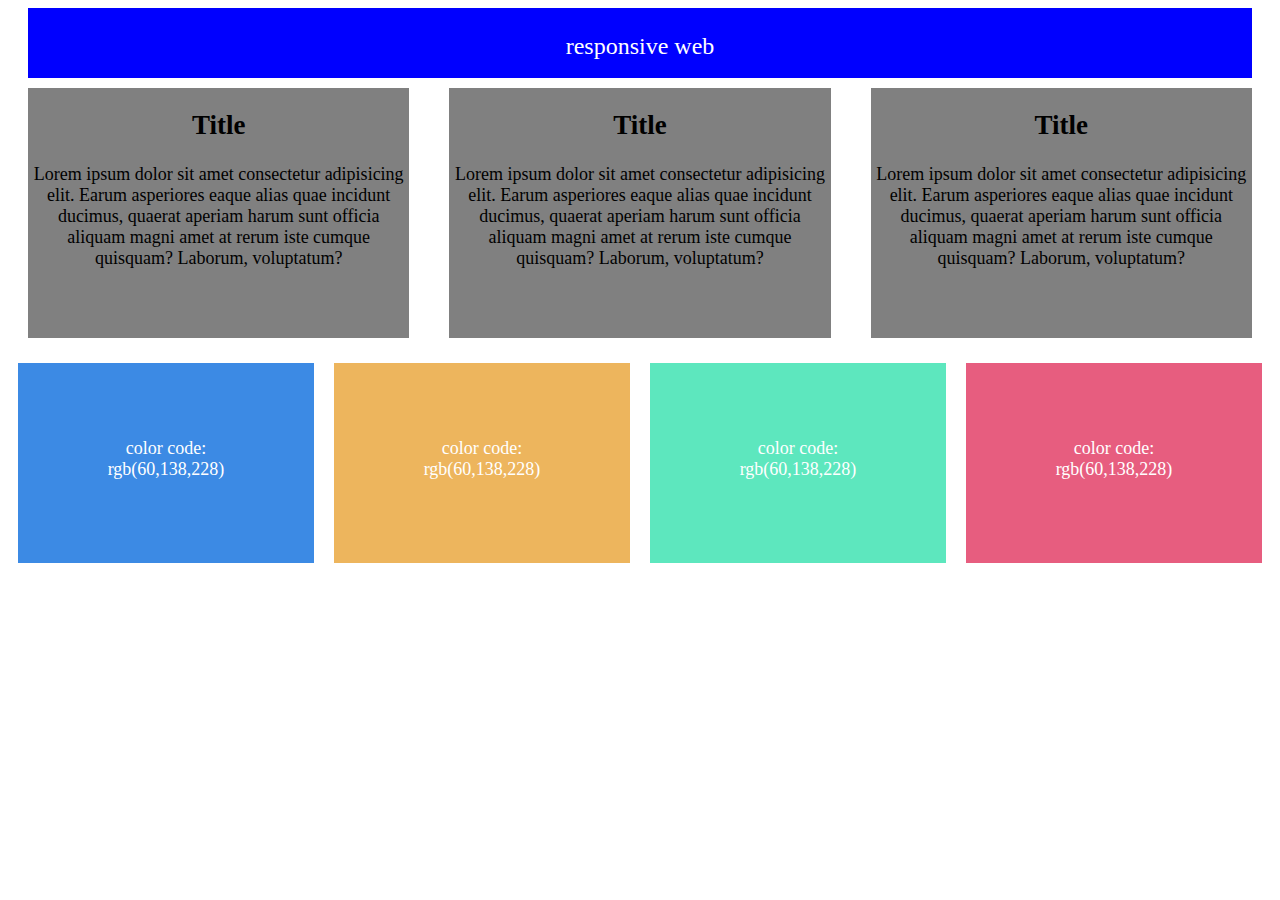
<file: question2/index.html>
<!DOCTYPE html>
<html lang="en">
  <head>
    <meta charset="UTF-8" />
    <meta name="viewport" content="width=device-width, initial-scale=1.0" />
    <title>resposive using bootstrap</title>
    <link rel="stylesheet" href="style.css" />
    <link
      href="https://cdn.jsdelivr.net/npm/bootstrap@5.0.1/dist/css/bootstrap.min.css"
      rel="stylesheet"
      integrity="sha384-+0n0xVW2eSR5OomGNYDnhzAbDsOXxcvSN1TPprVMTNDbiYZCxYbOOl7+AMvyTG2x"
      crossorigin="anonymous"
    />
    
  </head>
  <body class="d-flex flex-column">
    <div class="container1 smallsize no-right-margin">responsive web</div>
    <div class="container2 limiteddisplay smallsize d-flex flex-sm-column">
      <div class="sec2boxes ceneterdtext halfboxes smallboxes">
        <h2>Title</h2>
        <p>
          Lorem ipsum dolor sit amet consectetur adipisicing elit. Earum
          asperiores eaque alias quae incidunt ducimus, quaerat aperiam harum
          sunt officia aliquam magni amet at rerum iste cumque quisquam?
          Laborum, voluptatum?
        </p>
      </div>
      <div class="sec2boxes ceneterdtext halfboxes smallboxes">
        <h2>Title</h2>
        <p>
          Lorem ipsum dolor sit amet consectetur adipisicing elit. Earum
          asperiores eaque alias quae incidunt ducimus, quaerat aperiam harum
          sunt officia aliquam magni amet at rerum iste cumque quisquam?
          Laborum, voluptatum?
        </p>
      </div>
      <div class="sec2boxes ceneterdtext allwidth smallboxes">
        <h2>Title</h2>
        <p>
          Lorem ipsum dolor sit amet consectetur adipisicing elit. Earum
          asperiores eaque alias quae incidunt ducimus, quaerat aperiam harum
          sunt officia aliquam magni amet at rerum iste cumque quisquam?
          Laborum, voluptatum?
        </p>
      </div>
      <!-- <div class="sec2boxes"></div> -->
    </div>
    <div class="container2 correctdis limiteddisplay smallsize d-flex flex-sm-wrap flex-lg-nowrap flex-column">
      <div
        class="
          sec3boxes
          color1
          ceneterdtext
          largedize
          samesizeboxes
          smallboxes
          nopadding
          align-self-md-start
        "
      >
        color code: <br />
        rgb(60,138,228)
      </div>
      <div
        class="
          sec3boxes
          color2
          ceneterdtext
          largedize
          samesizeboxes
          smallboxes
          nopadding
          align-self-md-start
        "
      >
        color code: <br />
        rgb(60,138,228)
      </div>
      <div
        class="
          sec3boxes
          color3
          ceneterdtext
          largedize
          samesizeboxes
          smallboxes
          nopadding
          align-self-md-start
        "
      >
        color code: <br />
        rgb(60,138,228)
      </div>
      <div
        class="
          sec3boxes
          color4
          ceneterdtext
          correctwidth
          samesizeboxes
          smallboxes
          nopadding
          align-self-md-end
          w-100
          d-none
        "
      >
        color code: <br />
        rgb(60,138,228)
      </div>
    </div>
  </body>
</html>
</file>
<file: question2/style.css>
* {
  box-sizing: border-box;
}
.container1 {
  /* display: flex;
  justify-content: center; */
  background-color: blue;
  text-align: center;
  height: 70px;
  padding: 25px;
  color: white;
  font-family: Georgia, "Times New Roman", Times, serif;
  font-size: x-large;
  margin: 0 20px;
}

.container2 {
  /* box-sizing: border-box; */
  /* display: inline; */
  display: flex;
  align-items: center;
  justify-content: center;
  margin-top: 10px;
}
/* .container3{
        display: flex;
        align-items: center;
    }
     */
.sec2boxes {
  /* display: flex; */
  /* flex-wrap: wrap; */
  /* justify-content: center; */
  background-color: gray;
  width: 400px;
  height: 250px;
  margin: 0px 20px;
  /* padding: 10px 10px; */
  /* text-align: center; */
  color: black;
  font-size: large;
}
.ceneterdtext {
  text-align: center;
}
.sec3boxes {
  height: 200px;
  width: 425px;
  margin: 15px 10px;
  padding: 75px;
  font-size: large;
}

.color1 {
  background-color: rgb(60, 138, 228);
  color: white;
}
.color2 {
  background-color: rgb(237, 181, 93);
  color: white;
}
.color3 {
  background-color: rgb(93, 231, 190);
  color: white;
}
.color4 {
  background-color: rgb(231, 93, 127);
  color: white;
}
</file>
